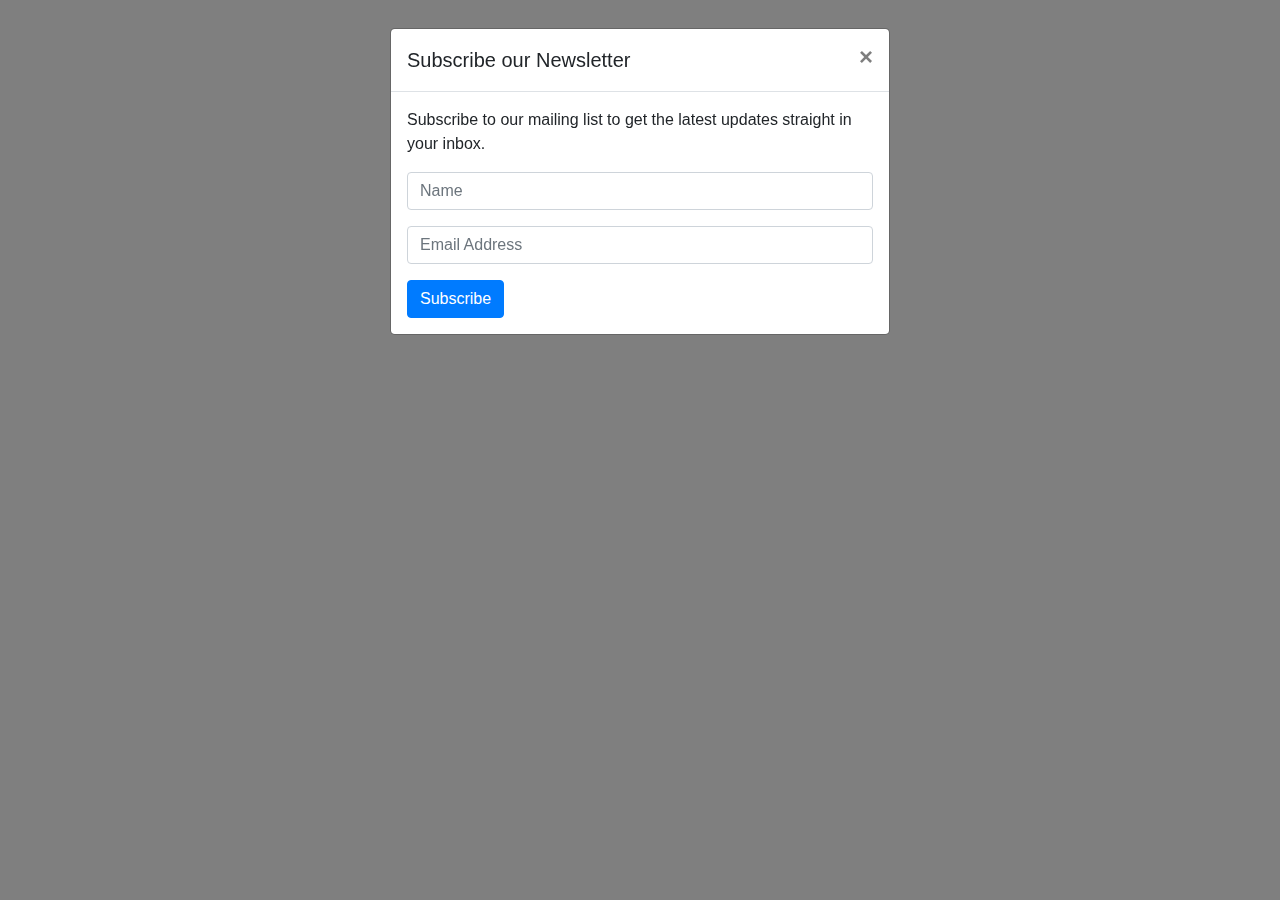
<file: D.html>
<!DOCTYPE html>
<html lang="en">
<head>
<meta charset="utf-8">
<title>Example of Auto Loading Bootstrap Modal on Page Load</title>
<link rel="stylesheet" href="https://stackpath.bootstrapcdn.com/bootstrap/4.5.0/css/bootstrap.min.css">
<script src="https://code.jquery.com/jquery-3.5.1.min.js"></script>
<script src="https://stackpath.bootstrapcdn.com/bootstrap/4.5.0/js/bootstrap.min.js"></script>
<script>
	$(document).ready(function(){
		$("#myModal").modal('show');
	});
</script>
</head>
<body>
<div id="myModal" class="modal fade">
    <div class="modal-dialog">
        <div class="modal-content">
            <div class="modal-header">
                <h5 class="modal-title">Subscribe our Newsletter</h5>
                <button type="button" class="close" data-dismiss="modal">&times;</button>
            </div>
            <div class="modal-body">
				<p>Subscribe to our mailing list to get the latest updates straight in your inbox.</p>
                <form>
                    <div class="form-group">
                        <input type="text" class="form-control" placeholder="Name">
                    </div>
                    <div class="form-group">
                        <input type="email" class="form-control" placeholder="Email Address">
                    </div>
                    <button type="submit" class="btn btn-primary">Subscribe</button>
                </form>
            </div>
        </div>
    </div>
</div>
</body>
</html>
</file>
